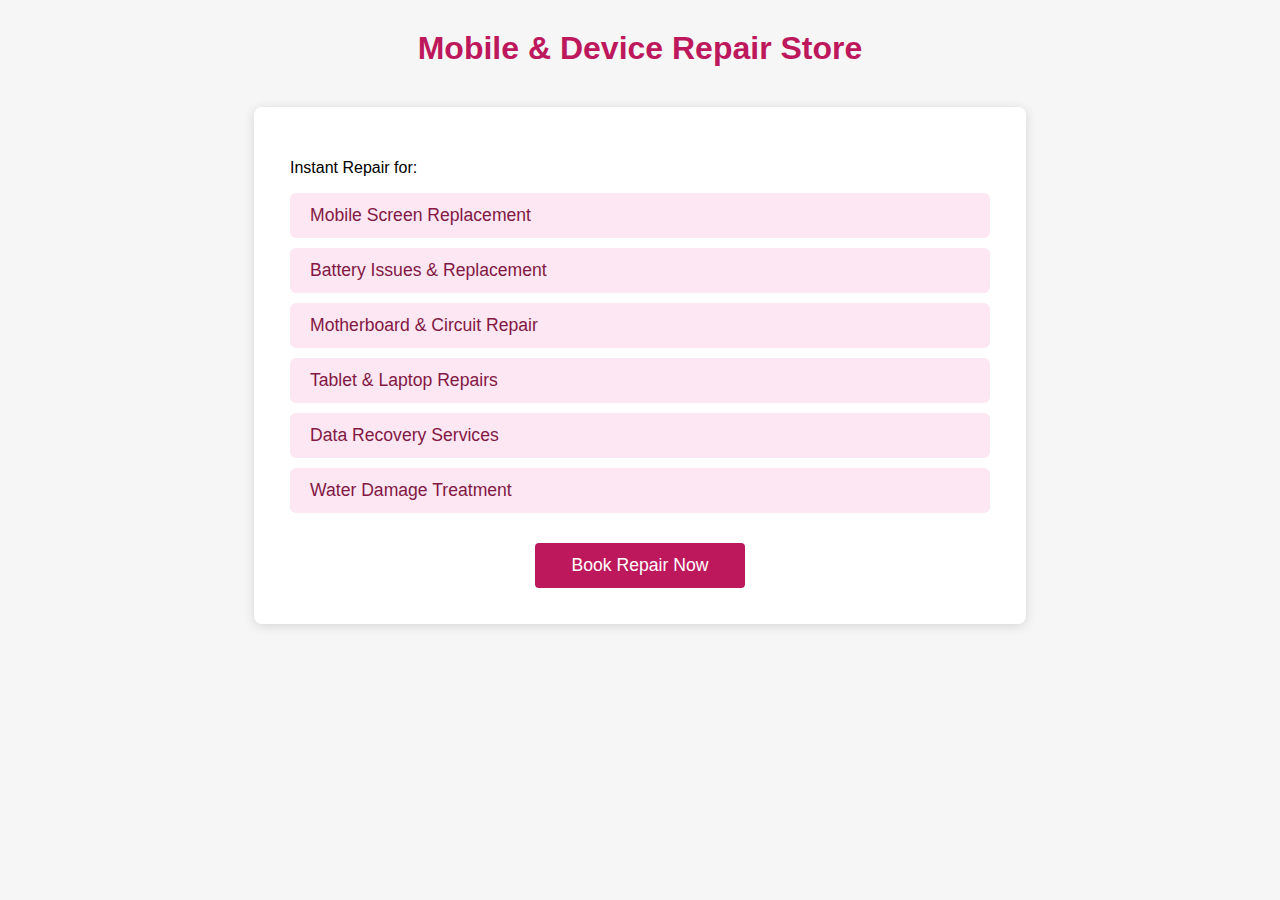
<file: repair.html>
<!DOCTYPE html>
<html lang="en">

<head>
  <meta charset="UTF-8">
  <title>Repair Store</title>
  <style>
    body {
      font-family: Arial, sans-serif;
      background: #f6f6f6;
      margin: 0;
    }

    h1 {
      text-align: center;
      color: #be185d;
      margin-top: 30px;
    }

    .repair-container {
      max-width: 700px;
      margin: 40px auto;
      background: #fff;
      border-radius: 8px;
      box-shadow: 0 2px 12px #0002;
      padding: 36px;
    }

    .services-list {
      list-style: none;
      padding-left: 0;
    }

    .services-list li {
      background: #fce7f3;
      color: #831843;
      margin: 10px 0;
      padding: 12px 20px;
      border-radius: 6px;
      font-size: 1.1em;
    }

    .book-btn {
      display: block;
      background: #be185d;
      color: #fff;
      border: none;
      border-radius: 4px;
      padding: 12px 0;
      font-size: 1.1em;
      margin: 30px auto 0;
      width: 210px;
      cursor: pointer;
      transition: background 0.2s;
    }

    .book-btn:hover {
      background: #db2777;
    }
  </style>
</head>

<body>
  <h1>Mobile & Device Repair Store</h1>
  <div class="repair-container">
    <p>Instant Repair for:</p>
    <ul class="services-list">
      <li>Mobile Screen Replacement</li>
      <li>Battery Issues & Replacement</li>
      <li>Motherboard & Circuit Repair</li>
      <li>Tablet & Laptop Repairs</li>
      <li>Data Recovery Services</li>
      <li>Water Damage Treatment</li>
    </ul>
    <button class="book-btn">Book Repair Now</button>
  </div>
</body>

</html>
</file>
